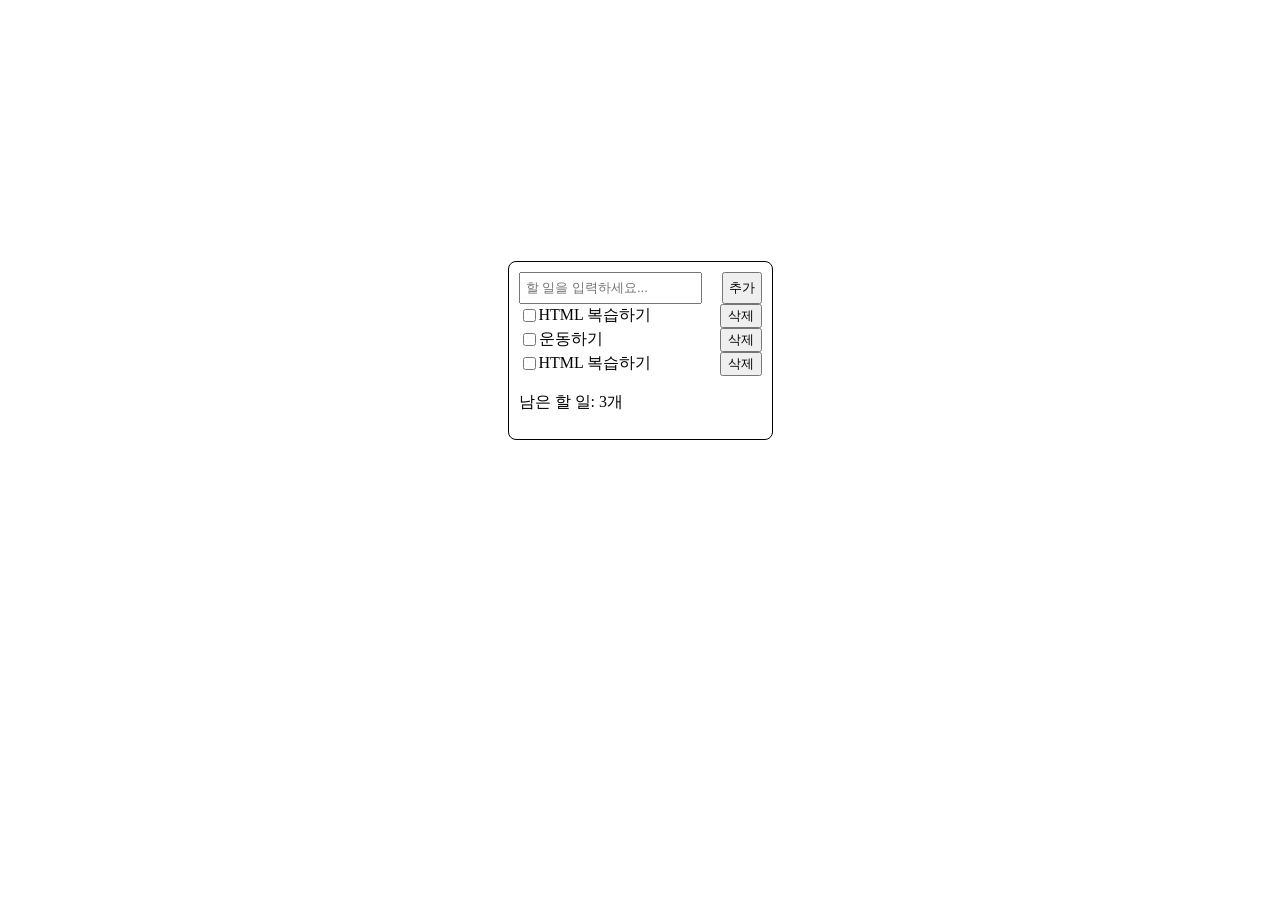
<file: 001-simple-todo/index.html>
<!doctype html>
<html lang="ko">
  <head>
    <meta charset="UTF-8" />
    <meta name="viewport" content="width=device-width, initial-scale=1.0" />
    <title>오늘의 할 일</title>

    <link rel="stylesheet" href="style.css" />
  </head>
  <body>
    <div id="todo-container">
      <form>
        <input
          type="text"
          id="todo-input"
          placeholder="할 일을 입력하세요..."
        />
        <button>추가</button>
      </form>

      <div class="todo-item">
        <input type="checkbox" id="todo1" />
        <label for="todo1">HTML 복습하기</label>
        <button class="todo-delete">삭제</button>
      </div>

      <div class="todo-item">
        <input type="checkbox" id="todo2" />
        <label for="todo2">운동하기</label>
        <button class="todo-delete">삭제</button>
      </div>

      <div class="todo-item">
        <input type="checkbox" id="todo3" />
        <label for="todo3">HTML 복습하기</label>
        <button class="todo-delete">삭제</button>
      </div>

      <div>
        <p>남은 할 일: <span id="todo-count">3</span>개</p>
      </div>
    </div>
  </body>
</html>
</file>
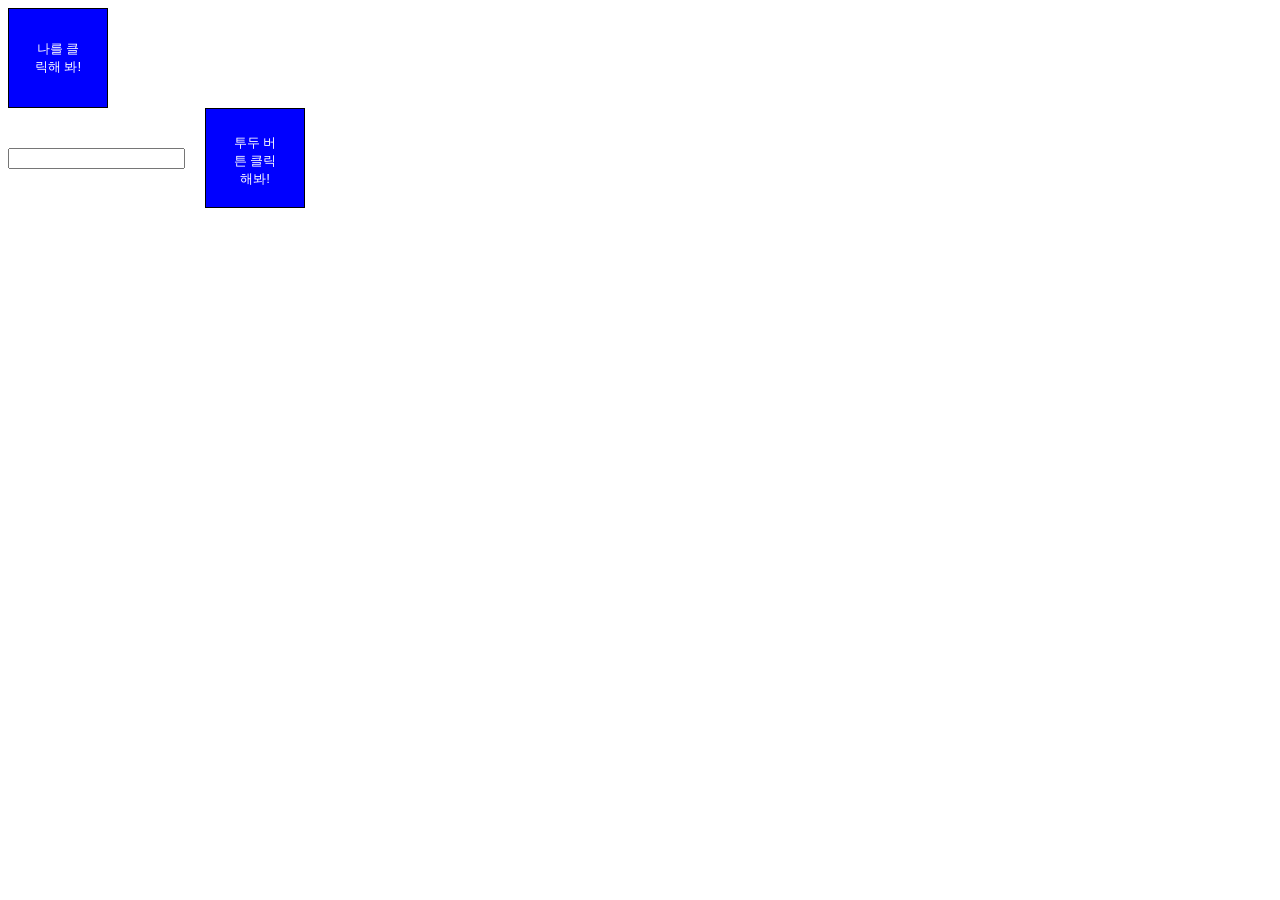
<file: 002-simple-event/index.html>
<!doctype html>
<html lang="ko">
  <head>
    <meta charset="UTF-8" />
    <meta name="viewport" content="width=device-width, initial-scale=1.0" />
    <link rel="stylesheet" href="style.css" />
    <title>Simple Event</title>
  </head>
  <body>
    <button id="clickButton" type="button" onclick="handleButtonClick()">
      나를 클릭해 봐!
    </button>

    <br />

    <div id="todoContainer">
      <input id="todoInput" type="text" />
      <button id="addTodoButton" type="button" onclick="handleAddTodoClick()">
        투두 버튼 클릭해봐!
      </button>
    </div>

    <ul id="todoList"></ul>

    <script src="script.js"></script>
  </body>
</html>
</file>
<file: 001-simple-todo/style.css>
body {
  max-width: 500px;
  min-height: 100vh;
  margin: 0 auto;

  display: flex;
  justify-content: center;
  align-items: center;
}

#todo-container {
  border: 1px solid black;
  padding: 10px;
  border-radius: 8px;

  transform: translateY(-100px);
}

#todo-container form {
  display: flex;
  gap: 20px;
}

#todo-container form input {
  flex: 1;
  padding: 5px;
}

#todo-container form button {
  padding: 5px;
}

.todo-item {
  display: flex;
  align-items: center;
}

.todo-delete {
  margin-left: auto;
}

input:checked + label {
  text-decoration: line-through;
}
</file>
<file: 002-simple-event/style.css>
button {
  background-color: blue;
  color: white;
  width: 100px;
  height: 100px;
  padding: 25px;

  border: 1px solid black;
}

#todoInput {
  margin-right: 20px;
}

#todoContainer {
  display: flex;
  align-items: center;
}

button:hover {
  background-color: red;
}
</file>
